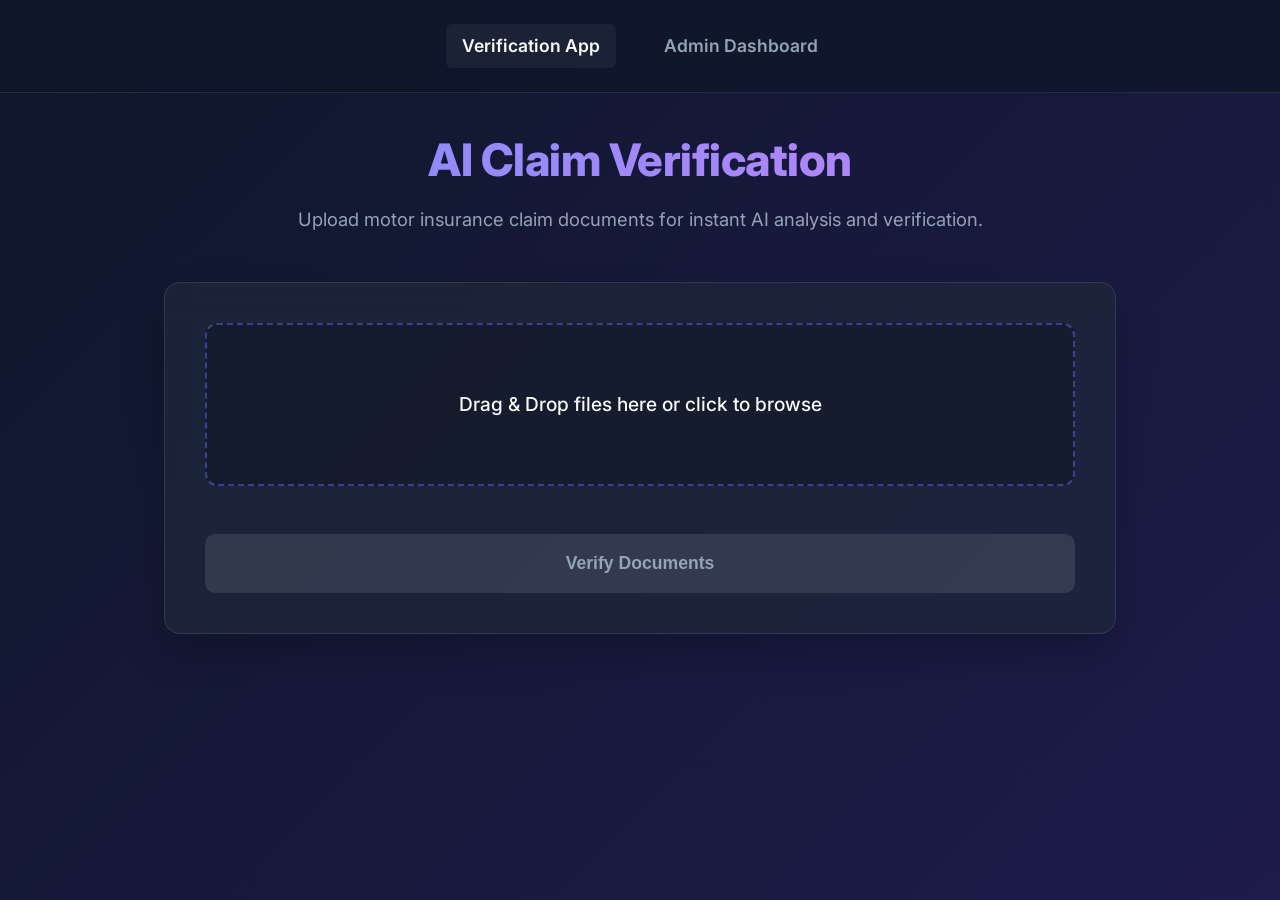
<file: index.html>
<!DOCTYPE html>
<html lang="en">

<head>
    <meta charset="UTF-8">
    <meta name="viewport" content="width=device-width, initial-scale=1.0">
    <title>Motor Insurance Claim Verification</title>
    <link rel="stylesheet" href="style.css">
    <link href="https://fonts.googleapis.com/css2?family=Inter:wght@300;400;500;600;700&display=swap" rel="stylesheet">
</head>

<body>
    <nav>
        <a href="index.html" class="active">Verification App</a>
        <a href="admin.html">Admin Dashboard</a>
    </nav>
    <div class="container">
        <header>
            <h1>AI Claim Verification</h1>
            <p>Upload motor insurance claim documents for instant AI analysis and verification.</p>
        </header>

        <main>
            <div class="upload-section">
                <form id="uploadForm">
                    <div class="file-drop-area" id="dropArea">
                        <span class="file-msg">Drag & Drop files here or click to browse</span>
                        <input type="file" id="fileInput" name="files" multiple accept="image/*,application/pdf">
                    </div>
                    <div id="fileList" class="file-list"></div>
                    <button type="submit" id="submitBtn" class="btn-primary" disabled>Verify Documents</button>
                </form>
            </div>

            <div id="loading" class="loading-spinner hidden">
                <div class="spinner"></div>
                <p>Analyzing documents ...</p>
            </div>

            <div id="resultsContainer" class="results-container hidden">
                <h2>Verification Results</h2>
                <div id="resultsList" class="results-list"></div>
            </div>
        </main>
    </div>

    <script src="app.js?v=2"></script>
</body>

</html>
</file>
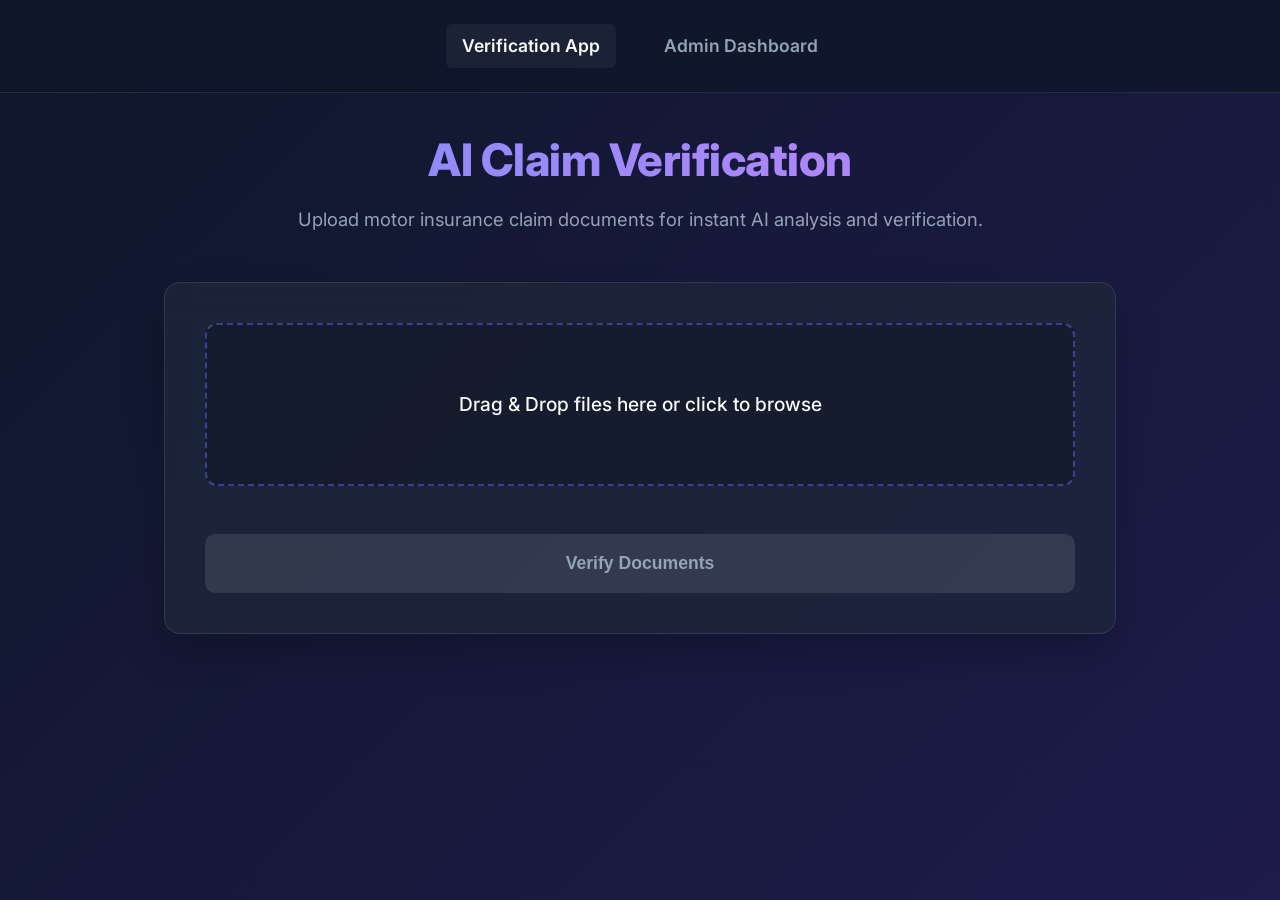
<file: frontend/index.html>
<!DOCTYPE html>
<html lang="en">

<head>
    <meta charset="UTF-8">
    <meta name="viewport" content="width=device-width, initial-scale=1.0">
    <title>Motor Insurance Claim Verification</title>
    <link rel="stylesheet" href="style.css">
    <link href="https://fonts.googleapis.com/css2?family=Inter:wght@300;400;500;600;700&display=swap" rel="stylesheet">
</head>

<body>
    <nav>
        <a href="index.html" class="active">Verification App</a>
        <a href="admin.html">Admin Dashboard</a>
    </nav>
    <div class="container">
        <header>
            <h1>AI Claim Verification</h1>
            <p>Upload motor insurance claim documents for instant AI analysis and verification.</p>
        </header>

        <main>
            <div class="upload-section">
                <form id="uploadForm">
                    <div class="file-drop-area" id="dropArea">
                        <span class="file-msg">Drag & Drop files here or click to browse</span>
                        <input type="file" id="fileInput" name="files" multiple accept="image/*,application/pdf">
                    </div>
                    <div id="fileList" class="file-list"></div>
                    <button type="submit" id="submitBtn" class="btn-primary" disabled>Verify Documents</button>
                </form>
            </div>

            <div id="loading" class="loading-spinner hidden">
                <div class="spinner"></div>
                <p>Analyzing documents ...</p>
            </div>

            <div id="resultsContainer" class="results-container hidden">
                <h2>Verification Results</h2>
                <div id="resultsList" class="results-list"></div>
            </div>
        </main>
    </div>

    <script src="app.js?v=2"></script>
</body>

</html>
</file>
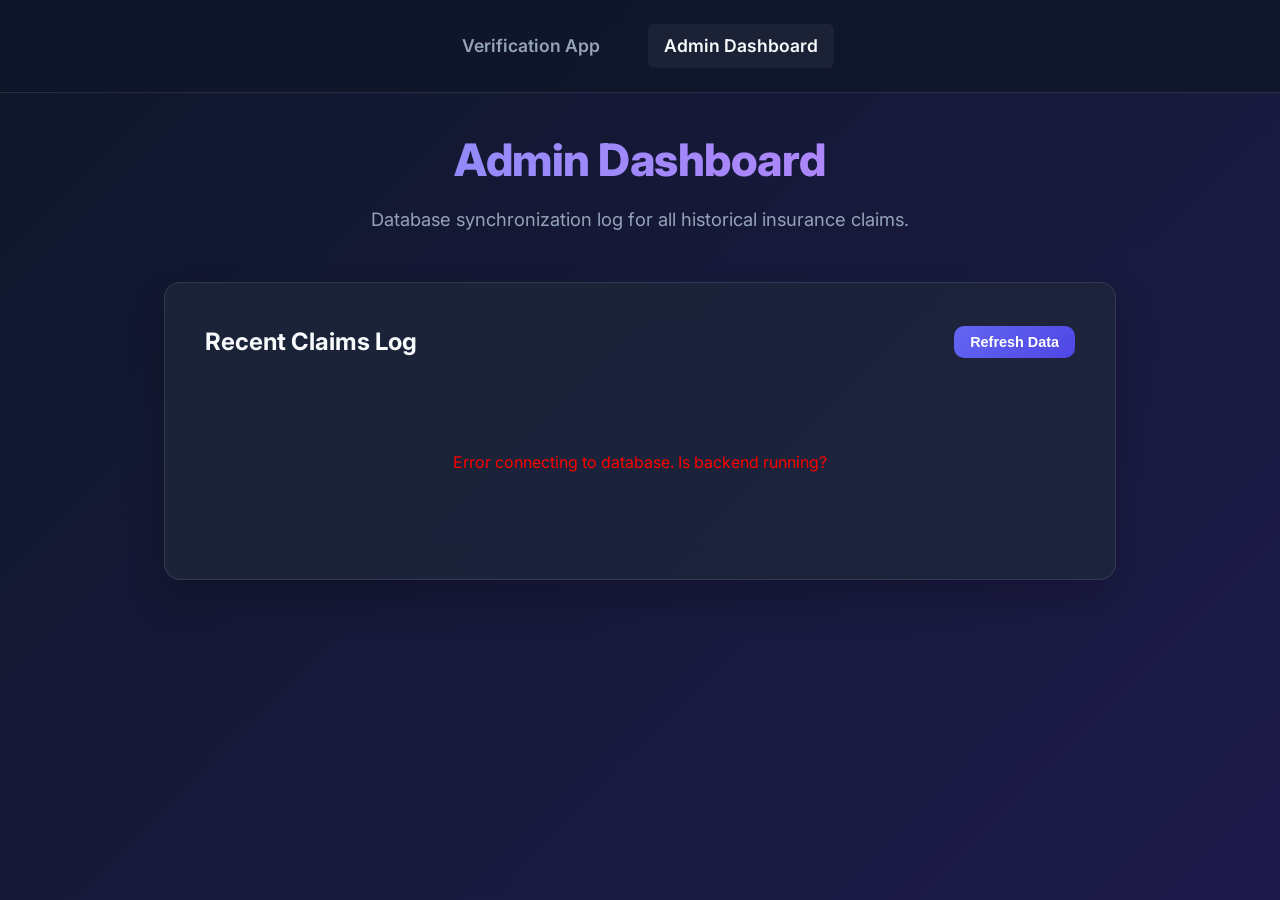
<file: admin.html>
<!DOCTYPE html>
<html lang="en">
<head>
    <meta charset="UTF-8">
    <meta name="viewport" content="width=device-width, initial-scale=1.0">
    <title>Motor Insurance Admin Dashboard</title>
    <link rel="stylesheet" href="style.css">
    <link href="https://fonts.googleapis.com/css2?family=Inter:wght@300;400;500;600;700&display=swap" rel="stylesheet">
</head>
<body>
    <nav>
        <a href="index.html">Verification App</a>
        <a href="admin.html" class="active">Admin Dashboard</a>
    </nav>
    <div class="container">
        <header>
            <h1>Admin Dashboard</h1>
            <p>Database synchronization log for all historical insurance claims.</p>
        </header>

        <main>
            <div class="admin-card">
                <div style="display: flex; justify-content: space-between; align-items: center; margin-bottom: 1.5rem;">
                    <h2 style="margin: 0; font-size: 1.5rem;">Recent Claims Log</h2>
                    <button id="refreshBtn" class="btn-primary" style="width: auto; margin: 0; padding: 0.5rem 1rem; font-size: 0.9rem;">Refresh Data</button>
                </div>
                
                <div id="loading" class="loading-spinner">
                    <div class="spinner"></div>
                    <p>Fetching database records...</p>
                </div>

                <div style="overflow-x: auto;">
                    <table class="admin-table hidden" id="adminTable">
                        <thead>
                            <tr>
                                <th>ID</th>
                                <th>Filename</th>
                                <th>Status</th>
                                <th>Missing Fields / Details Count</th>
                                <th>Timestamp</th>
                            </tr>
                        </thead>
                        <tbody id="tableBody">
                            <!-- Rows dynamcially injected -->
                        </tbody>
                    </table>
                </div>
            </div>
        </main>
    </div>

    <script src="admin.js?v=2"></script>
</body>
</html>
</file>
<file: style.css>
:root {
    --primary: #6366f1;
    --primary-hover: #4f46e5;
    --bg-gradient: linear-gradient(135deg, #0f172a 0%, #1e1b4b 100%);
    --card-bg: rgba(30, 41, 59, 0.7);
    --border: rgba(255, 255, 255, 0.1);
    --text-main: #f8fafc;
    --text-muted: #94a3b8;
    --success: #10b981;
    --success-bg: rgba(16, 185, 129, 0.1);
    --danger: #ef4444;
    --danger-bg: rgba(239, 68, 68, 0.1);
}

* {
    box-sizing: border-box;
    margin: 0;
    padding: 0;
}

body {
    font-family: 'Inter', sans-serif;
    background: var(--bg-gradient);
    min-height: 100vh;
    color: var(--text-main);
    line-height: 1.6;
    background-attachment: fixed;
}

/* Nav Bar */
nav {
    display: flex;
    justify-content: center;
    gap: 2rem;
    padding: 1.5rem 0;
    background: rgba(15, 23, 42, 0.8);
    backdrop-filter: blur(10px);
    border-bottom: 1px solid var(--border);
    margin-bottom: 2rem;
}

nav a {
    color: var(--text-muted);
    text-decoration: none;
    font-weight: 600;
    font-size: 1.1rem;
    padding: 0.5rem 1rem;
    border-radius: 6px;
    transition: all 0.3s;
}

nav a:hover, nav a.active {
    color: var(--text-main);
    background: rgba(255,255,255,0.05);
}

.container {
    max-width: 1000px;
    margin: 0 auto;
    padding: 0 1.5rem 3rem 1.5rem;
}

header {
    text-align: center;
    margin-bottom: 3rem;
    animation: fadeInDown 0.8s ease-out;
}

header h1 {
    font-size: 2.8rem;
    font-weight: 800;
    background: linear-gradient(to right, #818cf8, #c084fc);
    -webkit-background-clip: text;
    -webkit-text-fill-color: transparent;
    margin-bottom: 0.5rem;
    letter-spacing: -0.5px;
}

header p {
    color: var(--text-muted);
    font-size: 1.15rem;
}

/* Glass Cards */
.upload-section, .result-card, .admin-card {
    background: var(--card-bg);
    backdrop-filter: blur(16px);
    -webkit-backdrop-filter: blur(16px);
    border: 1px solid var(--border);
    padding: 2.5rem;
    border-radius: 16px;
    box-shadow: 0 20px 40px rgba(0, 0, 0, 0.2);
    margin-bottom: 2rem;
}

.file-drop-area {
    border: 2px dashed rgba(99, 102, 241, 0.5);
    border-radius: 12px;
    padding: 4rem 2rem;
    text-align: center;
    cursor: pointer;
    transition: all 0.3s ease;
    position: relative;
    background: rgba(0,0,0,0.2);
}

.file-drop-area:hover, .file-drop-area.dragover {
    border-color: var(--primary);
    background: rgba(99, 102, 241, 0.1);
}

.file-drop-area input {
    position: absolute;
    width: 100%;
    height: 100%;
    top: 0;
    left: 0;
    opacity: 0;
    cursor: pointer;
}

.file-msg {
    font-size: 1.2rem;
    color: var(--text-main);
    font-weight: 500;
}

.file-list {
    margin-top: 1.5rem;
}

.file-item {
    padding: 0.8rem 1rem;
    background: rgba(255, 255, 255, 0.05);
    border: 1px solid var(--border);
    border-radius: 8px;
    margin-bottom: 0.5rem;
    display: flex;
    justify-content: space-between;
}

.btn-primary {
    width: 100%;
    padding: 1.2rem;
    background: linear-gradient(135deg, var(--primary) 0%, var(--primary-hover) 100%);
    color: white;
    border: none;
    border-radius: 10px;
    font-size: 1.1rem;
    font-weight: 600;
    cursor: pointer;
    transition: transform 0.2s, box-shadow 0.2s;
    margin-top: 1.5rem;
}

.btn-primary:hover:not(:disabled) {
    transform: translateY(-2px);
    box-shadow: 0 10px 20px rgba(99, 102, 241, 0.3);
}

.btn-primary:disabled {
    background: rgba(255, 255, 255, 0.1);
    color: var(--text-muted);
    cursor: not-allowed;
}

/* Loader */
.loading-spinner {
    text-align: center;
    padding: 4rem 0;
    animation: fadeIn 0.5s;
}

.spinner {
    width: 50px;
    height: 50px;
    border: 4px solid rgba(255, 255, 255, 0.1);
    border-left-color: var(--primary);
    border-radius: 50%;
    animation: spin 1s cubic-bezier(0.68, -0.55, 0.265, 1.55) infinite;
    margin: 0 auto 1.5rem;
}

@keyframes spin { 100% { transform: rotate(360deg); } }
@keyframes fadeIn { from { opacity: 0; } to { opacity: 1; } }
@keyframes fadeInDown { from { opacity: 0; transform: translateY(-20px); } to { opacity: 1; transform: translateY(0); } }

.hidden { display: none; }

/* Results */
.results-container h2 {
    font-size: 1.8rem;
    margin-bottom: 2rem;
    text-align: center;
    font-weight: 700;
}

.result-card {
    padding: 2rem;
    border-left: 6px solid #ccc;
    display: flex;
    gap: 2rem;
}

.result-card.approved { border-left-color: var(--success); }
.result-card.rejected { border-left-color: var(--danger); }

/* Layout for Image Preview */
.result-content-wrapper {
    display: flex;
    flex-wrap: wrap;
    gap: 2rem;
    width: 100%;
}

.image-preview-container {
    flex: 1;
    min-width: 300px;
    max-width: 350px;
}

.image-preview-container img {
    width: 100%;
    border-radius: 8px;
    border: 1px solid var(--border);
    box-shadow: 0 10px 25px rgba(0,0,0,0.3);
}

.data-container {
    flex: 2;
    min-width: 300px;
}

.result-header {
    display: flex;
    justify-content: space-between;
    align-items: center;
    margin-bottom: 1.5rem;
    padding-bottom: 1rem;
    border-bottom: 1px solid var(--border);
}

.filename {
    font-weight: 600;
    font-size: 1.2rem;
    color: var(--text-main);
}

.status-badge {
    padding: 0.4rem 1rem;
    border-radius: 30px;
    font-size: 0.9rem;
    font-weight: 700;
    text-transform: uppercase;
    letter-spacing: 1px;
}

.status-badge.approved { background: var(--success-bg); color: var(--success); border: 1px solid var(--success); }
.status-badge.rejected { background: var(--danger-bg); color: var(--danger); border: 1px solid var(--danger); }

/* Extracted Details */
.extracted-details {
    margin-top: 1.5rem;
    padding: 1.5rem;
    background: rgba(0, 0, 0, 0.2);
    border-radius: 10px;
    border: 1px solid var(--border);
}

.extracted-details h4 {
    margin-bottom: 1rem;
    font-size: 1.1rem;
    color: #c084fc;
    border-bottom: 1px solid var(--border);
    padding-bottom: 0.5rem;
}

.extracted-details ul {
    list-style: none;
}

.extracted-details li {
    margin-bottom: 0.8rem;
    font-size: 0.95rem;
    display: flex;
    justify-content: space-between;
    border-bottom: 1px dashed rgba(255,255,255,0.05);
    padding-bottom: 0.4rem;
}

.extracted-details strong {
    color: var(--text-muted);
    font-weight: 500;
}

/* Missing Fields Alert */
.missing-fields {
    margin-top: 1.5rem;
    padding: 1.2rem;
    background: var(--danger-bg);
    border-left: 4px solid var(--danger);
    border-radius: 8px;
}

.missing-fields h4 {
    color: #fca5a5;
    margin: 0 0 0.5rem 0;
    font-size: 1.05rem;
}

.missing-fields ul {
    margin: 0;
    padding-left: 1.5rem;
    color: #f87171;
}

/* Admin Table */
.admin-table {
    width: 100%;
    border-collapse: collapse;
    margin-top: 1rem;
}

.admin-table th, .admin-table td {
    padding: 1rem;
    text-align: left;
    border-bottom: 1px solid var(--border);
}

.admin-table th {
    font-weight: 600;
    color: var(--text-muted);
    text-transform: uppercase;
    font-size: 0.85rem;
    letter-spacing: 1px;
}

.admin-table tr:hover td {
    background: rgba(255,255,255,0.02);
}
</file>
<file: frontend/style.css>
:root {
    --primary: #6366f1;
    --primary-hover: #4f46e5;
    --bg-gradient: linear-gradient(135deg, #0f172a 0%, #1e1b4b 100%);
    --card-bg: rgba(30, 41, 59, 0.7);
    --border: rgba(255, 255, 255, 0.1);
    --text-main: #f8fafc;
    --text-muted: #94a3b8;
    --success: #10b981;
    --success-bg: rgba(16, 185, 129, 0.1);
    --danger: #ef4444;
    --danger-bg: rgba(239, 68, 68, 0.1);
}

* {
    box-sizing: border-box;
    margin: 0;
    padding: 0;
}

body {
    font-family: 'Inter', sans-serif;
    background: var(--bg-gradient);
    min-height: 100vh;
    color: var(--text-main);
    line-height: 1.6;
    background-attachment: fixed;
}

/* Nav Bar */
nav {
    display: flex;
    justify-content: center;
    gap: 2rem;
    padding: 1.5rem 0;
    background: rgba(15, 23, 42, 0.8);
    backdrop-filter: blur(10px);
    border-bottom: 1px solid var(--border);
    margin-bottom: 2rem;
}

nav a {
    color: var(--text-muted);
    text-decoration: none;
    font-weight: 600;
    font-size: 1.1rem;
    padding: 0.5rem 1rem;
    border-radius: 6px;
    transition: all 0.3s;
}

nav a:hover, nav a.active {
    color: var(--text-main);
    background: rgba(255,255,255,0.05);
}

.container {
    max-width: 1000px;
    margin: 0 auto;
    padding: 0 1.5rem 3rem 1.5rem;
}

header {
    text-align: center;
    margin-bottom: 3rem;
    animation: fadeInDown 0.8s ease-out;
}

header h1 {
    font-size: 2.8rem;
    font-weight: 800;
    background: linear-gradient(to right, #818cf8, #c084fc);
    -webkit-background-clip: text;
    -webkit-text-fill-color: transparent;
    margin-bottom: 0.5rem;
    letter-spacing: -0.5px;
}

header p {
    color: var(--text-muted);
    font-size: 1.15rem;
}

/* Glass Cards */
.upload-section, .result-card, .admin-card {
    background: var(--card-bg);
    backdrop-filter: blur(16px);
    -webkit-backdrop-filter: blur(16px);
    border: 1px solid var(--border);
    padding: 2.5rem;
    border-radius: 16px;
    box-shadow: 0 20px 40px rgba(0, 0, 0, 0.2);
    margin-bottom: 2rem;
}

.file-drop-area {
    border: 2px dashed rgba(99, 102, 241, 0.5);
    border-radius: 12px;
    padding: 4rem 2rem;
    text-align: center;
    cursor: pointer;
    transition: all 0.3s ease;
    position: relative;
    background: rgba(0,0,0,0.2);
}

.file-drop-area:hover, .file-drop-area.dragover {
    border-color: var(--primary);
    background: rgba(99, 102, 241, 0.1);
}

.file-drop-area input {
    position: absolute;
    width: 100%;
    height: 100%;
    top: 0;
    left: 0;
    opacity: 0;
    cursor: pointer;
}

.file-msg {
    font-size: 1.2rem;
    color: var(--text-main);
    font-weight: 500;
}

.file-list {
    margin-top: 1.5rem;
}

.file-item {
    padding: 0.8rem 1rem;
    background: rgba(255, 255, 255, 0.05);
    border: 1px solid var(--border);
    border-radius: 8px;
    margin-bottom: 0.5rem;
    display: flex;
    justify-content: space-between;
}

.btn-primary {
    width: 100%;
    padding: 1.2rem;
    background: linear-gradient(135deg, var(--primary) 0%, var(--primary-hover) 100%);
    color: white;
    border: none;
    border-radius: 10px;
    font-size: 1.1rem;
    font-weight: 600;
    cursor: pointer;
    transition: transform 0.2s, box-shadow 0.2s;
    margin-top: 1.5rem;
}

.btn-primary:hover:not(:disabled) {
    transform: translateY(-2px);
    box-shadow: 0 10px 20px rgba(99, 102, 241, 0.3);
}

.btn-primary:disabled {
    background: rgba(255, 255, 255, 0.1);
    color: var(--text-muted);
    cursor: not-allowed;
}

/* Loader */
.loading-spinner {
    text-align: center;
    padding: 4rem 0;
    animation: fadeIn 0.5s;
}

.spinner {
    width: 50px;
    height: 50px;
    border: 4px solid rgba(255, 255, 255, 0.1);
    border-left-color: var(--primary);
    border-radius: 50%;
    animation: spin 1s cubic-bezier(0.68, -0.55, 0.265, 1.55) infinite;
    margin: 0 auto 1.5rem;
}

@keyframes spin { 100% { transform: rotate(360deg); } }
@keyframes fadeIn { from { opacity: 0; } to { opacity: 1; } }
@keyframes fadeInDown { from { opacity: 0; transform: translateY(-20px); } to { opacity: 1; transform: translateY(0); } }

.hidden { display: none; }

/* Results */
.results-container h2 {
    font-size: 1.8rem;
    margin-bottom: 2rem;
    text-align: center;
    font-weight: 700;
}

.result-card {
    padding: 2rem;
    border-left: 6px solid #ccc;
    display: flex;
    gap: 2rem;
}

.result-card.approved { border-left-color: var(--success); }
.result-card.rejected { border-left-color: var(--danger); }

/* Layout for Image Preview */
.result-content-wrapper {
    display: flex;
    flex-wrap: wrap;
    gap: 2rem;
    width: 100%;
}

.image-preview-container {
    flex: 1;
    min-width: 300px;
    max-width: 350px;
}

.image-preview-container img {
    width: 100%;
    border-radius: 8px;
    border: 1px solid var(--border);
    box-shadow: 0 10px 25px rgba(0,0,0,0.3);
}

.data-container {
    flex: 2;
    min-width: 300px;
}

.result-header {
    display: flex;
    justify-content: space-between;
    align-items: center;
    margin-bottom: 1.5rem;
    padding-bottom: 1rem;
    border-bottom: 1px solid var(--border);
}

.filename {
    font-weight: 600;
    font-size: 1.2rem;
    color: var(--text-main);
}

.status-badge {
    padding: 0.4rem 1rem;
    border-radius: 30px;
    font-size: 0.9rem;
    font-weight: 700;
    text-transform: uppercase;
    letter-spacing: 1px;
}

.status-badge.approved { background: var(--success-bg); color: var(--success); border: 1px solid var(--success); }
.status-badge.rejected { background: var(--danger-bg); color: var(--danger); border: 1px solid var(--danger); }

/* Extracted Details */
.extracted-details {
    margin-top: 1.5rem;
    padding: 1.5rem;
    background: rgba(0, 0, 0, 0.2);
    border-radius: 10px;
    border: 1px solid var(--border);
}

.extracted-details h4 {
    margin-bottom: 1rem;
    font-size: 1.1rem;
    color: #c084fc;
    border-bottom: 1px solid var(--border);
    padding-bottom: 0.5rem;
}

.extracted-details ul {
    list-style: none;
}

.extracted-details li {
    margin-bottom: 0.8rem;
    font-size: 0.95rem;
    display: flex;
    justify-content: space-between;
    border-bottom: 1px dashed rgba(255,255,255,0.05);
    padding-bottom: 0.4rem;
}

.extracted-details strong {
    color: var(--text-muted);
    font-weight: 500;
}

/* Missing Fields Alert */
.missing-fields {
    margin-top: 1.5rem;
    padding: 1.2rem;
    background: var(--danger-bg);
    border-left: 4px solid var(--danger);
    border-radius: 8px;
}

.missing-fields h4 {
    color: #fca5a5;
    margin: 0 0 0.5rem 0;
    font-size: 1.05rem;
}

.missing-fields ul {
    margin: 0;
    padding-left: 1.5rem;
    color: #f87171;
}

/* Admin Table */
.admin-table {
    width: 100%;
    border-collapse: collapse;
    margin-top: 1rem;
}

.admin-table th, .admin-table td {
    padding: 1rem;
    text-align: left;
    border-bottom: 1px solid var(--border);
}

.admin-table th {
    font-weight: 600;
    color: var(--text-muted);
    text-transform: uppercase;
    font-size: 0.85rem;
    letter-spacing: 1px;
}

.admin-table tr:hover td {
    background: rgba(255,255,255,0.02);
}
</file>
